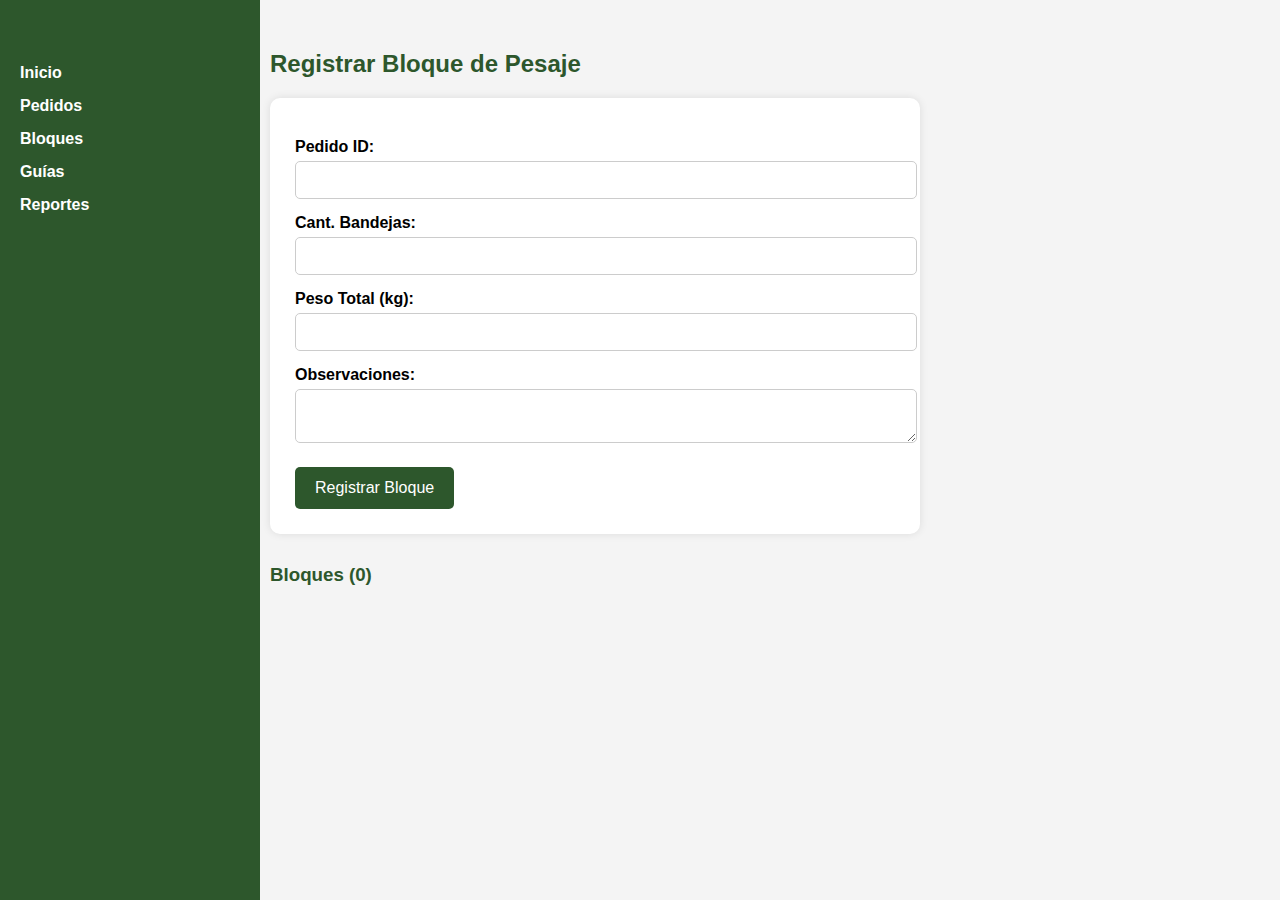
<file: bloques.html>
<!DOCTYPE html>
<html lang="es">
<head>
  <meta charset="UTF-8">
  <title>Bloques de Pesaje</title>
  <link rel="stylesheet" href="assets/css/estilos.css">
</head>
<body>
  <nav class="menu">
    <h2>Nor Aves</h2>
    <ul>
      <li><a href="index.html">Inicio</a></li>
      <li><a href="pedidos.html">Pedidos</a></li>
      <li><a href="bloques.html">Bloques</a></li>
      <li><a href="guias.html">Guías</a></li>
      <li><a href="reporte.html">Reportes</a></li>
    </ul>
  </nav>
  <div class="contenido">
    <h2>Registrar Bloque de Pesaje</h2>
    <form id="form-bloque">
      <label for="bpPedidoId">Pedido ID:</label><input type="text" id="bpPedidoId" required>
      <label for="bpCantidad">Cant. Bandejas:</label><input type="number" id="bpCantidad" required>
      <label for="bpPeso">Peso Total (kg):</label><input type="number" id="bpPeso" step="0.01" required>
      <label for="bpObs">Observaciones:</label><textarea id="bpObs" required></textarea>
      <button type="submit">Registrar Bloque</button>
    </form>
    <div id="lista-bloques"></div>
  </div>
  <script src="assets/js/db.js"></script>
  <script src="assets/js/utils.js"></script>
  <script src="assets/js/bloques.js"></script>
</body>
</html>
</file>
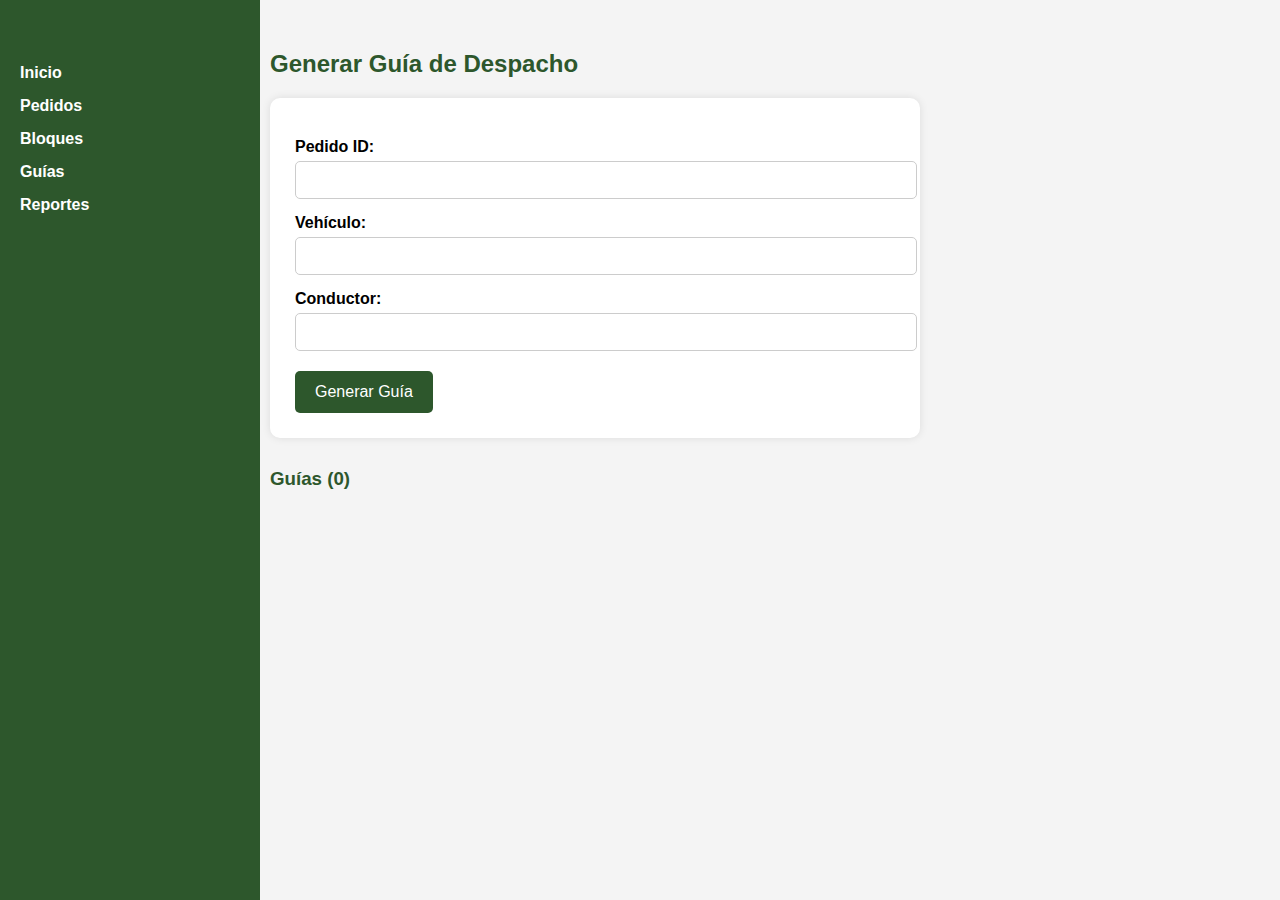
<file: guias.html>
<!DOCTYPE html>
<html lang="es">
<head>
  <meta charset="UTF-8">
  <title>Guías de Despacho</title>
  <link rel="stylesheet" href="assets/css/estilos.css">
</head>
<body>
  <nav class="menu">
    <h2>Nor Aves</h2>
    <ul>
      <li><a href="index.html">Inicio</a></li>
      <li><a href="pedidos.html">Pedidos</a></li>
      <li><a href="bloques.html">Bloques</a></li>
      <li><a href="guias.html">Guías</a></li>
      <li><a href="reporte.html">Reportes</a></li>
    </ul>
  </nav>
  <div class="contenido">
    <h2>Generar Guía de Despacho</h2>
    <form id="form-guia">
      <label for="gPedidoId">Pedido ID:</label><input type="text" id="gPedidoId" required>
      <label for="gVehiculo">Vehículo:</label><input type="text" id="gVehiculo" required>
      <label for="gConductor">Conductor:</label><input type="text" id="gConductor" required>
      <button type="submit">Generar Guía</button>
    </form>
    <div id="lista-guias"></div>
  </div>
  <script src="assets/js/db.js"></script>
  <script src="assets/js/utils.js"></script>
  <script src="assets/js/guias.js"></script>
</body>
</html>
</file>
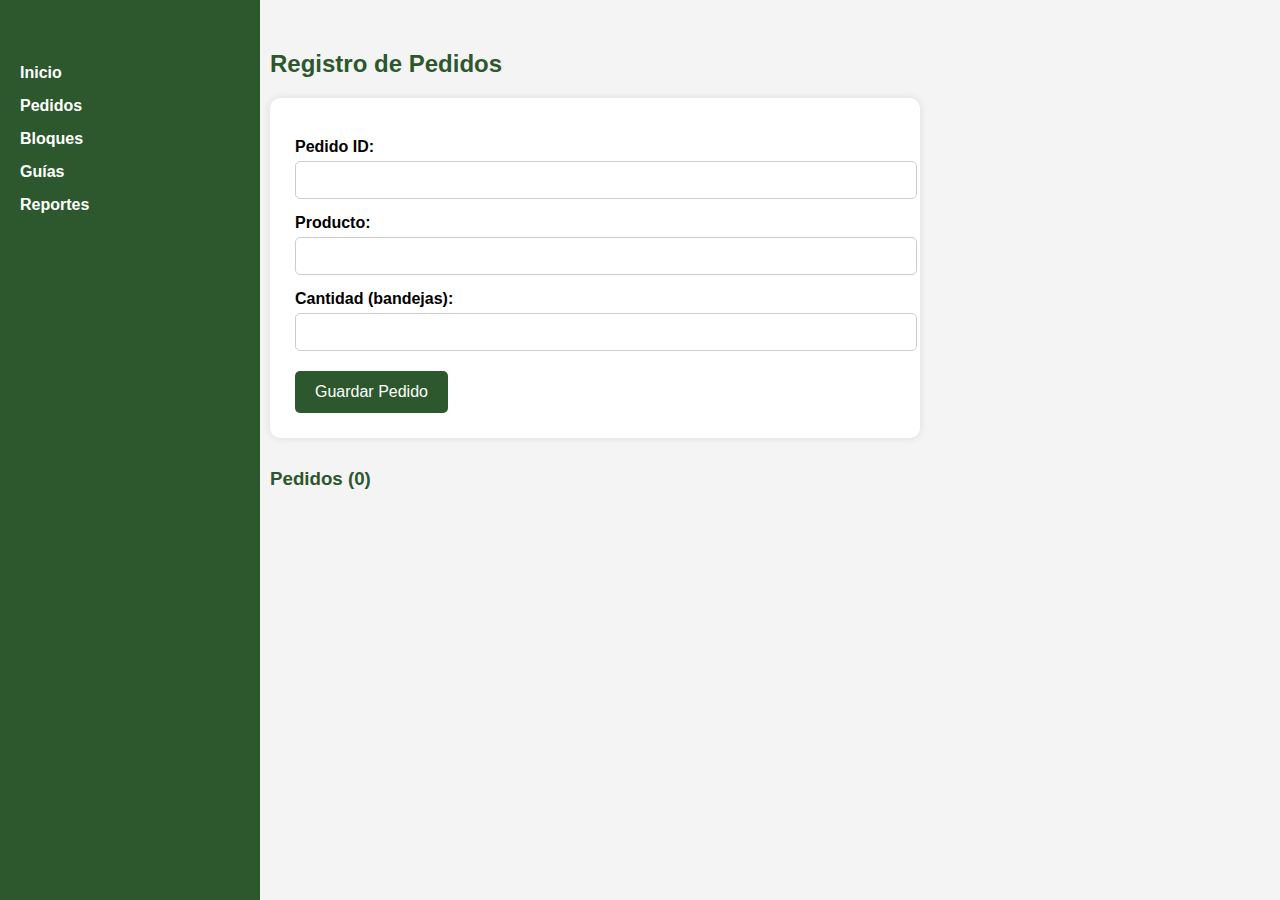
<file: pedidos.html>
<!DOCTYPE html>
<html lang="es">
<head>
  <meta charset="UTF-8">
  <title>Pedidos</title>
  <link rel="stylesheet" href="assets/css/estilos.css">
</head>
<body>
  <nav class="menu">
    <h2>Nor Aves</h2>
    <ul>
      <li><a href="index.html">Inicio</a></li>
      <li><a href="pedidos.html">Pedidos</a></li>
      <li><a href="bloques.html">Bloques</a></li>
      <li><a href="guias.html">Guías</a></li>
      <li><a href="reporte.html">Reportes</a></li>
    </ul>
  </nav>
  <div class="contenido">
    <h2>Registro de Pedidos</h2>
    <form id="form-pedido">
      <label for="pedidoId">Pedido ID:</label>
      <input type="text" id="pedidoId" required>

      <label for="producto">Producto:</label>
      <input type="text" id="producto" required>

      <label for="cantidad">Cantidad (bandejas):</label>
      <input type="number" id="cantidad" required">

      <button type="submit">Guardar Pedido</button>
    </form>
    <div id="lista-pedidos"></div>
  </div>
  <script src="assets/js/db.js"></script>
  <script src="assets/js/utils.js"></script>
  <script src="assets/js/pedidos.js"></script>
</body>
</html>
</file>
<file: assets/css/estilos.css>
/* ESTILO GENERAL */
body {
  font-family: Arial, sans-serif;
  margin: 0;
  background: #f4f4f4;
}

/* MENÚ LATERAL */
.menu {
  width: 220px;
  height: 100vh;
  background: #2d572c;
  color: white;
  position: fixed;
  padding: 20px;
  top: 0;
  left: 0;
}

.menu h2 {
  margin-top: 0;
  font-size: 22px;
}

.menu ul {
  list-style: none;
  padding: 0;
  margin: 0;
}

.menu ul li {
  margin: 15px 0;
}

.menu ul li a {
  color: white;
  text-decoration: none;
  font-weight: bold;
}

.menu ul li a:hover {
  text-decoration: underline;
}

/* CONTENIDO PRINCIPAL */
.contenido {
  margin-left: 240px;
  padding: 30px;
}

/* FORMULARIOS */
form {
  background: white;
  padding: 25px;
  border-radius: 10px;
  box-shadow: 0 0 8px rgba(0,0,0,0.1);
  max-width: 600px;
}

form label {
  display: block;
  margin-top: 15px;
  font-weight: bold;
}

form input,
form textarea,
form select {
  width: 100%;
  padding: 10px;
  margin-top: 5px;
  border: 1px solid #ccc;
  border-radius: 5px;
  font-size: 14px;
}

form input:focus,
form textarea:focus {
  outline: none;
  border-color: #2d572c;
}

/* BOTONES */
form button,
button,
.boton {
  margin-top: 20px;
  background: #2d572c;
  color: white;
  border: none;
  padding: 12px 20px;
  cursor: pointer;
  border-radius: 5px;
  font-size: 16px;
  transition: background 0.3s ease;
}

form button:hover,
button:hover,
.boton:hover {
  background: #20421f;
}

/* LISTAS */
#lista-pedidos,
#lista-bloques,
#lista-guias {
  margin-top: 30px;
}

#lista-pedidos p,
#lista-bloques p,
#lista-guias p {
  background: white;
  padding: 12px;
  border-left: 5px solid #2d572c;
  margin-bottom: 10px;
  border-radius: 5px;
  box-shadow: 0 0 5px rgba(0,0,0,0.05);
}

/* ENCABEZADOS */
h1, h2, h3 {
  color: #2d572c;
}

/* BOTÓN EXPORTAR */
#exportar {
  margin-top: 30px;
}


.dashboard {
  display: flex;
  flex-wrap: wrap;
  gap: 20px;
}
.card {
  background: white;
  padding: 20px;
  border-radius: 10px;
  flex: 1;
  min-width: 200px;
  box-shadow: 0 0 8px rgba(0,0,0,0.1);
  text-align: center;
}
.card h3 {
  color: #2d572c;
}
.card p {
  font-size: 28px;
  margin: 10px 0;
  font-weight: bold;
}
</file>
